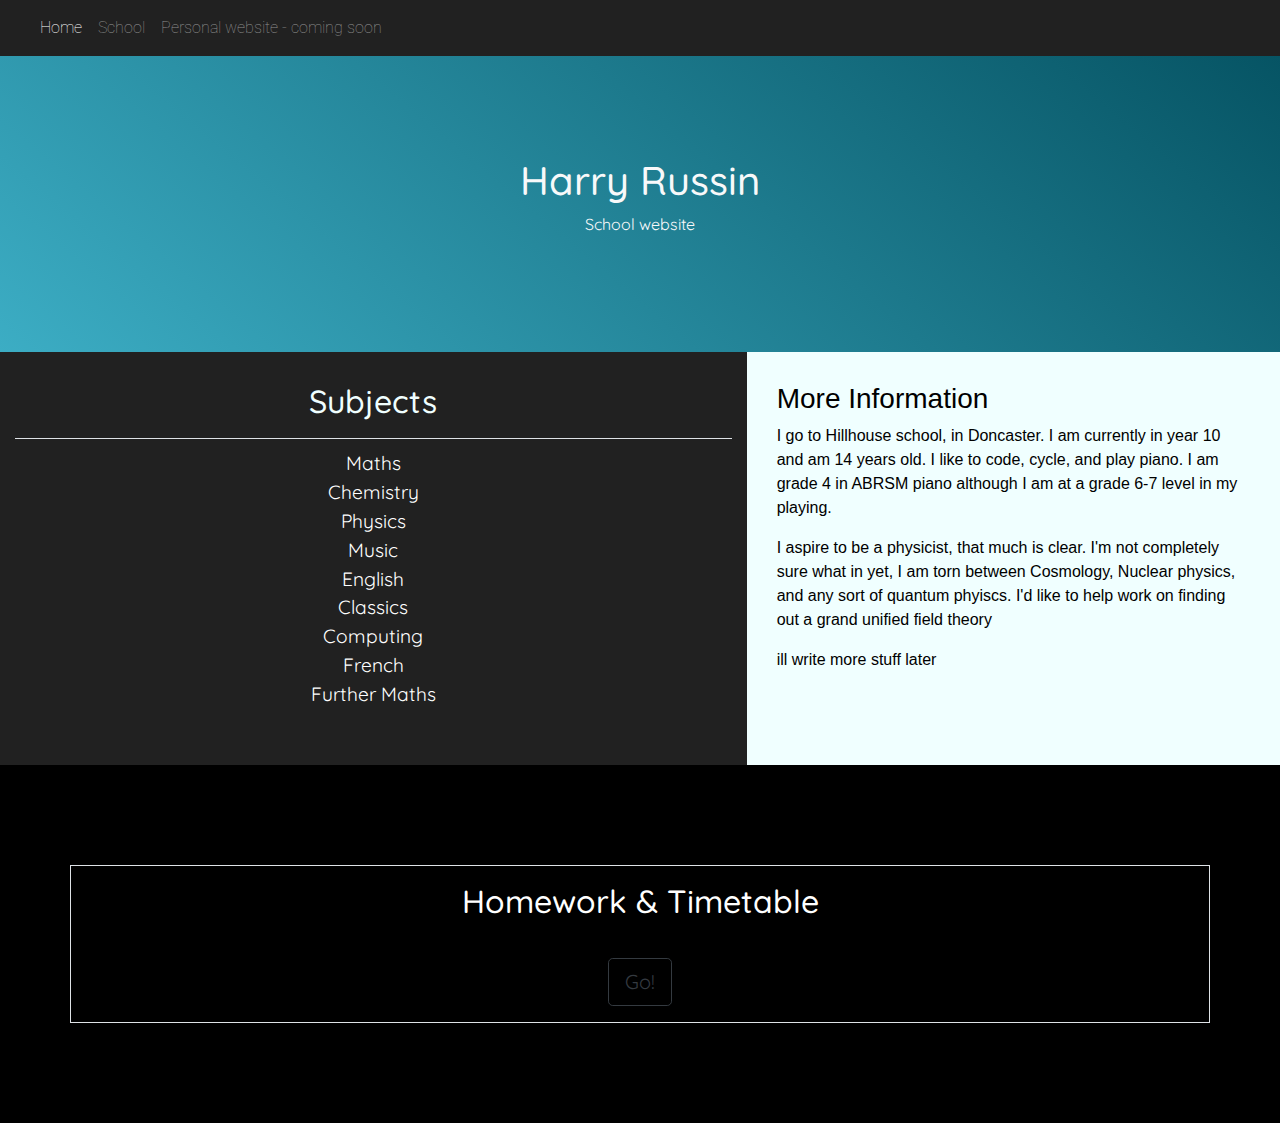
<file: index.html>
<!DOCTYPE html>
<html lang="en">

<head>
    <meta charset="UTF-8">
    <meta name="viewport" content="width=device-width, initial-scale=1.0">

    <link rel="stylesheet" href="https://stackpath.bootstrapcdn.com/bootstrap/4.4.1/css/bootstrap.min.css" integrity="sha384-Vkoo8x4CGsO3+Hhxv8T/Q5PaXtkKtu6ug5TOeNV6gBiFeWPGFN9MuhOf23Q9Ifjh" crossorigin="anonymous">
    <link rel="stylesheet" href="style.css">
    <link href="https://fonts.googleapis.com/css2?family=Quicksand:wght@300&family=Roboto&display=swap" rel="stylesheet">

    <link rel="stylesheet" href="https://cdnjs.cloudflare.com/ajax/libs/font-awesome/5.15.1/css/all.min.css" integrity="sha512-+4zCK9k+qNFUR5X+cKL9EIR+ZOhtIloNl9GIKS57V1MyNsYpYcUrUeQc9vNfzsWfV28IaLL3i96P9sdNyeRssA==" crossorigin="anonymous" />

    <script src="https://code.jquery.com/jquery-3.4.1.slim.min.js" integrity="sha384-J6qa4849blE2+poT4WnyKhv5vZF5SrPo0iEjwBvKU7imGFAV0wwj1yYfoRSJoZ+n" crossorigin="anonymous"></script>
    <script src="https://cdn.jsdelivr.net/npm/popper.js@1.16.0/dist/umd/popper.min.js" integrity="sha384-Q6E9RHvbIyZFJoft+2mJbHaEWldlvI9IOYy5n3zV9zzTtmI3UksdQRVvoxMfooAo" crossorigin="anonymous"></script>
    <script src="https://stackpath.bootstrapcdn.com/bootstrap/4.4.1/js/bootstrap.min.js" integrity="sha384-wfSDF2E50Y2D1uUdj0O3uMBJnjuUD4Ih7YwaYd1iqfktj0Uod8GCExl3Og8ifwB6" crossorigin="anonymous"></script>

    <title>Document</title>
</head>

<body>
    <nav class="navnav navbar navbar-expand-md navbar-dark">
        <button class="navbar-toggler" type="button" data-toggle="collapse" data-target="#navbarTogglerDemo03" aria-controls="navbarTogglerDemo03" aria-expanded="false" aria-label="Toggle navigation">
          <span class="navbar-toggler-icon"></span>
        </button>
        <a class="navbar-brand" href="#"><i class="fas fa-graduation-cap"></i></a>

        <div class="collapse navbar-collapse" id="navbarTogglerDemo03">
            <ul class="navbar-nav mr-auto mt-2 mt-lg-0">
                <li class="nav-item active">
                    <a class="nav-link" href="index.html">Home</a>
                </li>
                <li class="nav-item">
                    <a class="nav-link" href="https://www.hillhouse.doncaster.sch.uk/">School</a>
                </li>
                <li class="nav-item">
                    <a class="nav-link" href="#">Personal website - coming soon</a>
                </li>
            </ul>
        </div>
    </nav>

    <div class="container-fluid text-light main">
        <h1>Harry Russin</h1>
        <p>School website</p>
    </div>

    <div class="container-fluid">
        <div class="row">
            <div class="subjectlinks col-md-7">
                <h2>Subjects</h2>
                <div class="container">
                    <table class="table">
                        <tr>
                            <td>
                                <li>
                                    <a href="">Maths</a></li>
                                <li>
                                    <a href="">Chemistry</a></li>

                                <li>
                                    <a href="">Physics</a></li>

                                <li>
                                    <a href="">Music</a></li>
                                <li>
                                    <a href="">English</a></li>
                                <li>
                                    <a href="">Classics</a></li>
                                <li>
                                    <a href="test.html">Computing</a></li>
                                <li>
                                    <a href="">French</a></li>
                                <li>
                                    <a href="">Further Maths</a></li>
                            </td>
                        </tr>
                    </table>
                </div>
            </div>

            <div class="moreinfo col-md">
                <h3>More Information</h3>
                <p>I go to Hillhouse school, in Doncaster. I am currently in year 10 and am 14 years old. I like to code, cycle, and play piano. I am grade 4 in ABRSM piano although I am at a grade 6-7 level in my playing.</p>
                <p>I aspire to be a physicist, that much is clear. I'm not completely sure what in yet, I am torn between Cosmology, Nuclear physics, and any sort of quantum phyiscs. I'd like to help work on finding out a grand unified field theory</p>
                <p>ill write more stuff later</p>
            </div>
        </div>
    </div>

    <div class="container-fluid linktohw">
        <div class="container border p-3 boxbox">
            <h2>Homework &amp; Timetable</h2>
            <a href="timetable.html" class="btn btn-lg btn-outline-dark">Go!</a>
        </div>
    </div>
</body>

</html>
</file>
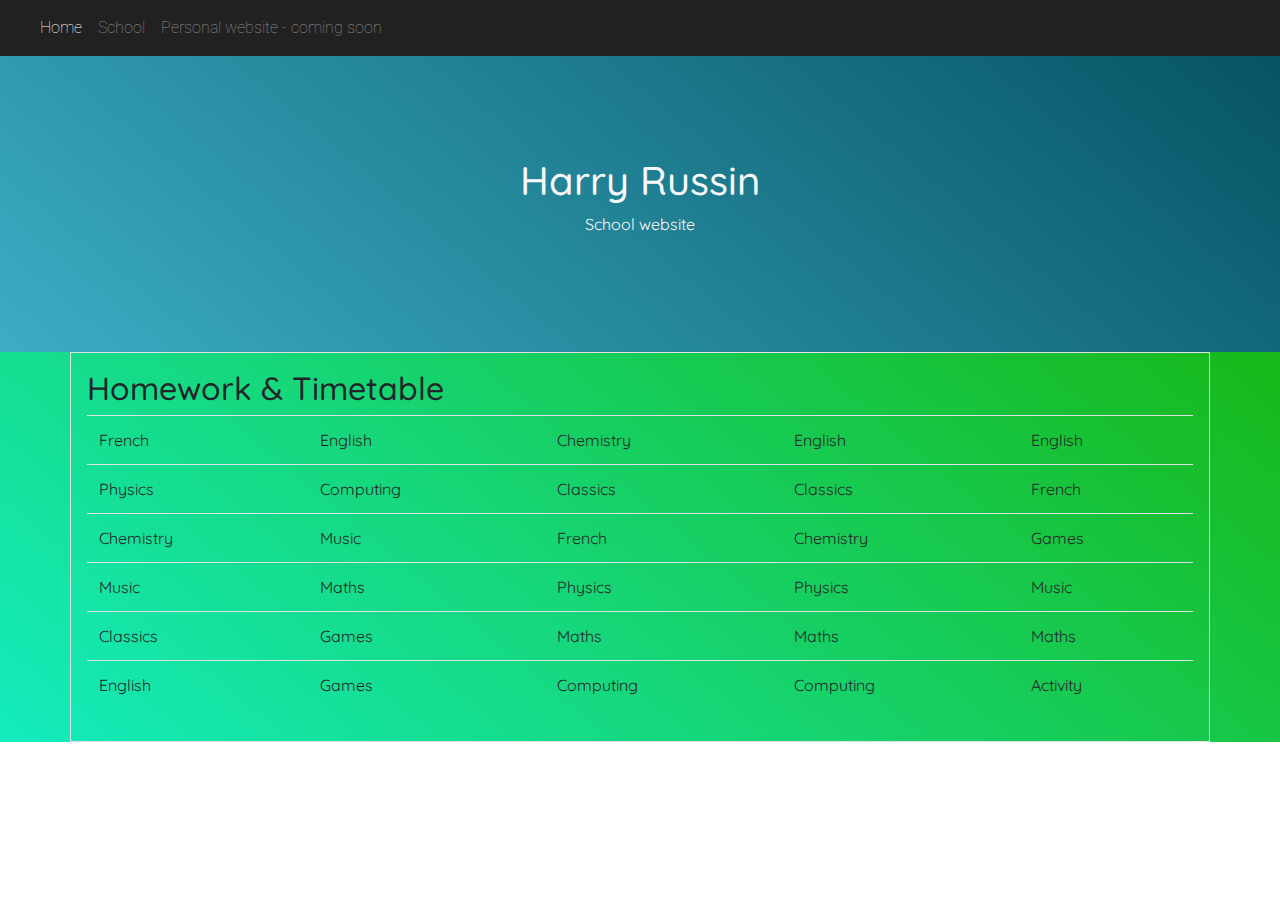
<file: timetable.html>
<!DOCTYPE html>
<html lang="en">

<head>
    <meta charset="UTF-8">
    <meta name="viewport" content="width=device-width, initial-scale=1.0">

    <link rel="stylesheet" href="https://stackpath.bootstrapcdn.com/bootstrap/4.4.1/css/bootstrap.min.css" integrity="sha384-Vkoo8x4CGsO3+Hhxv8T/Q5PaXtkKtu6ug5TOeNV6gBiFeWPGFN9MuhOf23Q9Ifjh" crossorigin="anonymous">
    <link rel="stylesheet" href="style.css">
    <link href="https://fonts.googleapis.com/css2?family=Quicksand:wght@300&family=Roboto&display=swap" rel="stylesheet">

    <link rel="stylesheet" href="https://cdnjs.cloudflare.com/ajax/libs/font-awesome/5.15.1/css/all.min.css" integrity="sha512-+4zCK9k+qNFUR5X+cKL9EIR+ZOhtIloNl9GIKS57V1MyNsYpYcUrUeQc9vNfzsWfV28IaLL3i96P9sdNyeRssA==" crossorigin="anonymous" />

    <script src="https://code.jquery.com/jquery-3.4.1.slim.min.js" integrity="sha384-J6qa4849blE2+poT4WnyKhv5vZF5SrPo0iEjwBvKU7imGFAV0wwj1yYfoRSJoZ+n" crossorigin="anonymous"></script>
    <script src="https://cdn.jsdelivr.net/npm/popper.js@1.16.0/dist/umd/popper.min.js" integrity="sha384-Q6E9RHvbIyZFJoft+2mJbHaEWldlvI9IOYy5n3zV9zzTtmI3UksdQRVvoxMfooAo" crossorigin="anonymous"></script>
    <script src="https://stackpath.bootstrapcdn.com/bootstrap/4.4.1/js/bootstrap.min.js" integrity="sha384-wfSDF2E50Y2D1uUdj0O3uMBJnjuUD4Ih7YwaYd1iqfktj0Uod8GCExl3Og8ifwB6" crossorigin="anonymous"></script>

    <title>Document</title>
</head>

<body>
    <nav class="navnav navbar navbar-expand-md navbar-dark">
        <button class="navbar-toggler" type="button" data-toggle="collapse" data-target="#navbarTogglerDemo03" aria-controls="navbarTogglerDemo03" aria-expanded="false" aria-label="Toggle navigation">
          <span class="navbar-toggler-icon"></span>
        </button>
        <a class="navbar-brand" href="#"><i class="fas fa-graduation-cap"></i></a>

        <div class="collapse navbar-collapse" id="navbarTogglerDemo03">
            <ul class="navbar-nav mr-auto mt-2 mt-lg-0">
                <li class="nav-item active">
                    <a class="nav-link" href="index.html">Home</a>
                </li>
                <li class="nav-item">
                    <a class="nav-link" href="https://www.hillhouse.doncaster.sch.uk/">School</a>
                </li>
                <li class="nav-item">
                    <a class="nav-link" href="#">Personal website - coming soon</a>
                </li>
            </ul>
        </div>
    </nav>

    <div class="container-fluid text-light main">
        <h1>Harry Russin</h1>
        <p>School website</p>
    </div>



    <div class="container-fluid timetable">
        <div class="container border p-3 boxbox">
            <h2>Homework &amp; Timetable</h2>
            <table class="table">
                <tr>
                    <td>
                        French
                    </td>
                    <td>
                        English
                    </td>
                    <td>
                        Chemistry
                    </td>
                    <td>
                        English
                    </td>
                    <td>
                        English
                    </td>
                </tr>
                <tr>
                    <td>
                        Physics
                    </td>
                    <td>
                        Computing
                    </td>
                    <td>
                        Classics
                    </td>
                    <td>
                        Classics
                    </td>
                    <td>
                        French
                    </td>
                </tr>
                <tr>
                    <td>
                        Chemistry
                    </td>
                    <td>
                        Music
                    </td>
                    <td>
                        French
                    </td>
                    <td>
                        Chemistry
                    </td>
                    <td>
                        Games
                    </td>
                </tr>
                <tr>
                    <td>
                        Music
                    </td>
                    <td>
                        Maths
                    </td>
                    <td>
                        Physics
                    </td>
                    <td>
                        Physics
                    </td>
                    <td>
                        Music
                    </td>
                </tr>
                <tr>
                    <td>
                        Classics
                    </td>
                    <td>
                        Games
                    </td>
                    <td>
                        Maths
                    </td>
                    <td>
                        Maths
                    </td>
                    <td>
                        Maths
                    </td>
                </tr>
                <tr>
                    <td>
                        English
                    </td>
                    <td>
                        Games
                    </td>
                    <td>
                        Computing
                    </td>
                    <td>
                        Computing
                    </td>
                    <td>
                        Activity
                    </td>
                </tr>
            </table>
        </div>
    </div>
</body>

</html>
</file>
<file: style.css>
body {
    font-family: Quicksand;
    margin: 0;
}

.main {
    text-align: center;
    padding: 100px;
    font-family: Quicksand;
    background-image: linear-gradient(220deg, #065464, #3cadc4);
}

.subjectlinks {
    padding: 30px 0;
    background-color: #212121;
    color: azure;
    text-align: center;
    text-decoration: none;
}

.subjectlinks li {
    list-style-type: none;
    color: azure;
}

.subjectlinks td {
    margin: 10px, 0;
    padding: 10px 0;
}

.subjectlinks h2 {
    padding-bottom: 10px;
}

.subjectlinks a {
    font-size: x-large;
    color: white;
    font-size: 1.2em;
}

.navnav {
    background-color: #212121;
    font-family: Roboto;
    font-weight: 100;
}

.navnav li:hover,
.subjectlinks li:hover {
    background-color: #3a3a3a;
}

.moreinfo {
    background-color: azure;
    padding: 30px;
    color: black;
    font-family: 'Lucida Sans', 'Lucida Sans Regular', 'Lucida Grande', 'Lucida Sans Unicode', Geneva, Verdana, sans-serif;
    text-decoration: none;
}

.moreinfo a {
    color: black;
}

.linktohw {
    background-color: black;
    padding: 100px 0;
    text-align: center;
    color: white;
}

.linktohw h2 {
    padding-bottom: 30px;
}

.timetable {
    background-image: linear-gradient(220deg, rgb(24, 184, 24), rgb(20, 236, 190));
}
</file>
